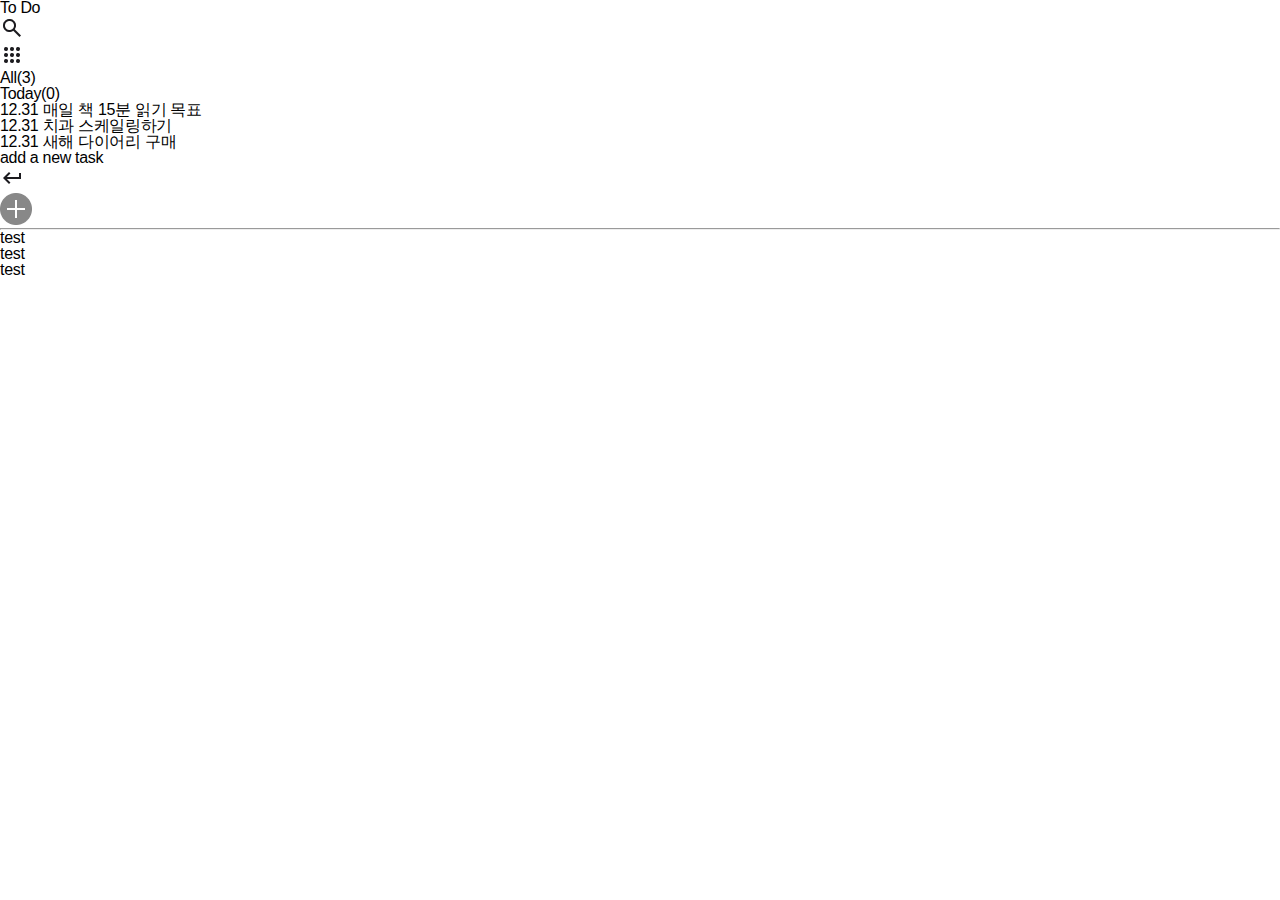
<file: index.html>
<!DOCTYPE html>
<html lang="ko">
<head>
    <meta charset="UTF-8">
    <meta name="viewport" content="width=device-width, initial-scale=1.0">
    <meta name="description" content="">
    <meta name="keywords" content="">
    <link rel="shortcut icon" href="../images/todo_favicon.png" type="image/x-icon">
    <title>To Do List</title>
    <link rel="stylesheet" href="./styles/reset.css">
    <link rel="stylesheet" href="./styles/index.css">
</head>
<body>
    <div id="wrap">
        <div id="header">
            <h1><a href="./todo.html">To Do</a></h1>
            <div id="gnb">
                <h2><a href="#"><img src="./images/search.png" alt="검색"></a></h2>
                <h2><a href="#"><img src="./images/menu.png" alt="전체메뉴보기"></a></h2>
            </div>
        </div>
        <div class="tab_menu">
            <h2><a href="#all_con">All(3)</a></h2>
            <h2><a href="#">Today(0)</a></h2>
        </div>
        <ol class="tab_contents" id="all_con">
            <li class="contents1">
                <a href="#" class="date">12.31</a>
                <a href="#">매일 책 15분 읽기 목표</a>
            </li>
            <li class="contents2">
                <a href="#" class="date">12.31</a>
                <a href="#">치과 스케일링하기</a>
            </li>
            <li class="contents3">
                <a href="#" class="date">12.31</a>
                <a href="#">새해 다이어리 구매</a>
            </li>
        </ol>
        <div id="write_box">
            <p class="contets">add a new task</p>
            <a href="#" id="confirm_btn"><img src="./images/enter.png" alt="등록하기"></a>
        </div>
        <a href="#" id="write_fab"><img src="./images/new_btn_disable.png" alt="새로등록하기"></a>
    </div>
    <hr>
    <!-- 복습용 -->
    <!-- <div id="wrap">
        <div id="header">
            <h1>To Do</h1>
            <div id="gnb">
                <h2>검색</h2>
                <h2>메뉴</h2>
            </div>
        </div>
        <div class="tab_menu">
            <h2>All</h2>
            <h2>Today</h2>
        </div>
        <div class="tab_list">
            <div class="list1">
                <p class="date">12.31</p>
                <p>치과 스케일링가기<p>
            </div>
            <div class="list2">
                <p class="date">12.31</p>
                <p>새해 다이어리 구매</p>
            </div>
            <div class="list3">
                <p class="date">12.31</p>
                <p>매일 책 15분 읽기</p>
            </div>
        </div>
        <div id="new_contents">
            <p>add a new task</p>
            <p>등록</p>
        </div>
        <h2 id="write_fab">할일 추가</h2>
    </div> -->
    <div class="test">
        <p>test</p>
        <p>test</p> <!-- shift + alt + 방향키 : 복제 -->
        <p>test</p> <!-- alt + 방향키 : 위치 조정 -->
    </div>
</body>
</html>
</file>
<file: styles/index.css>
/* index.css */
</file>
